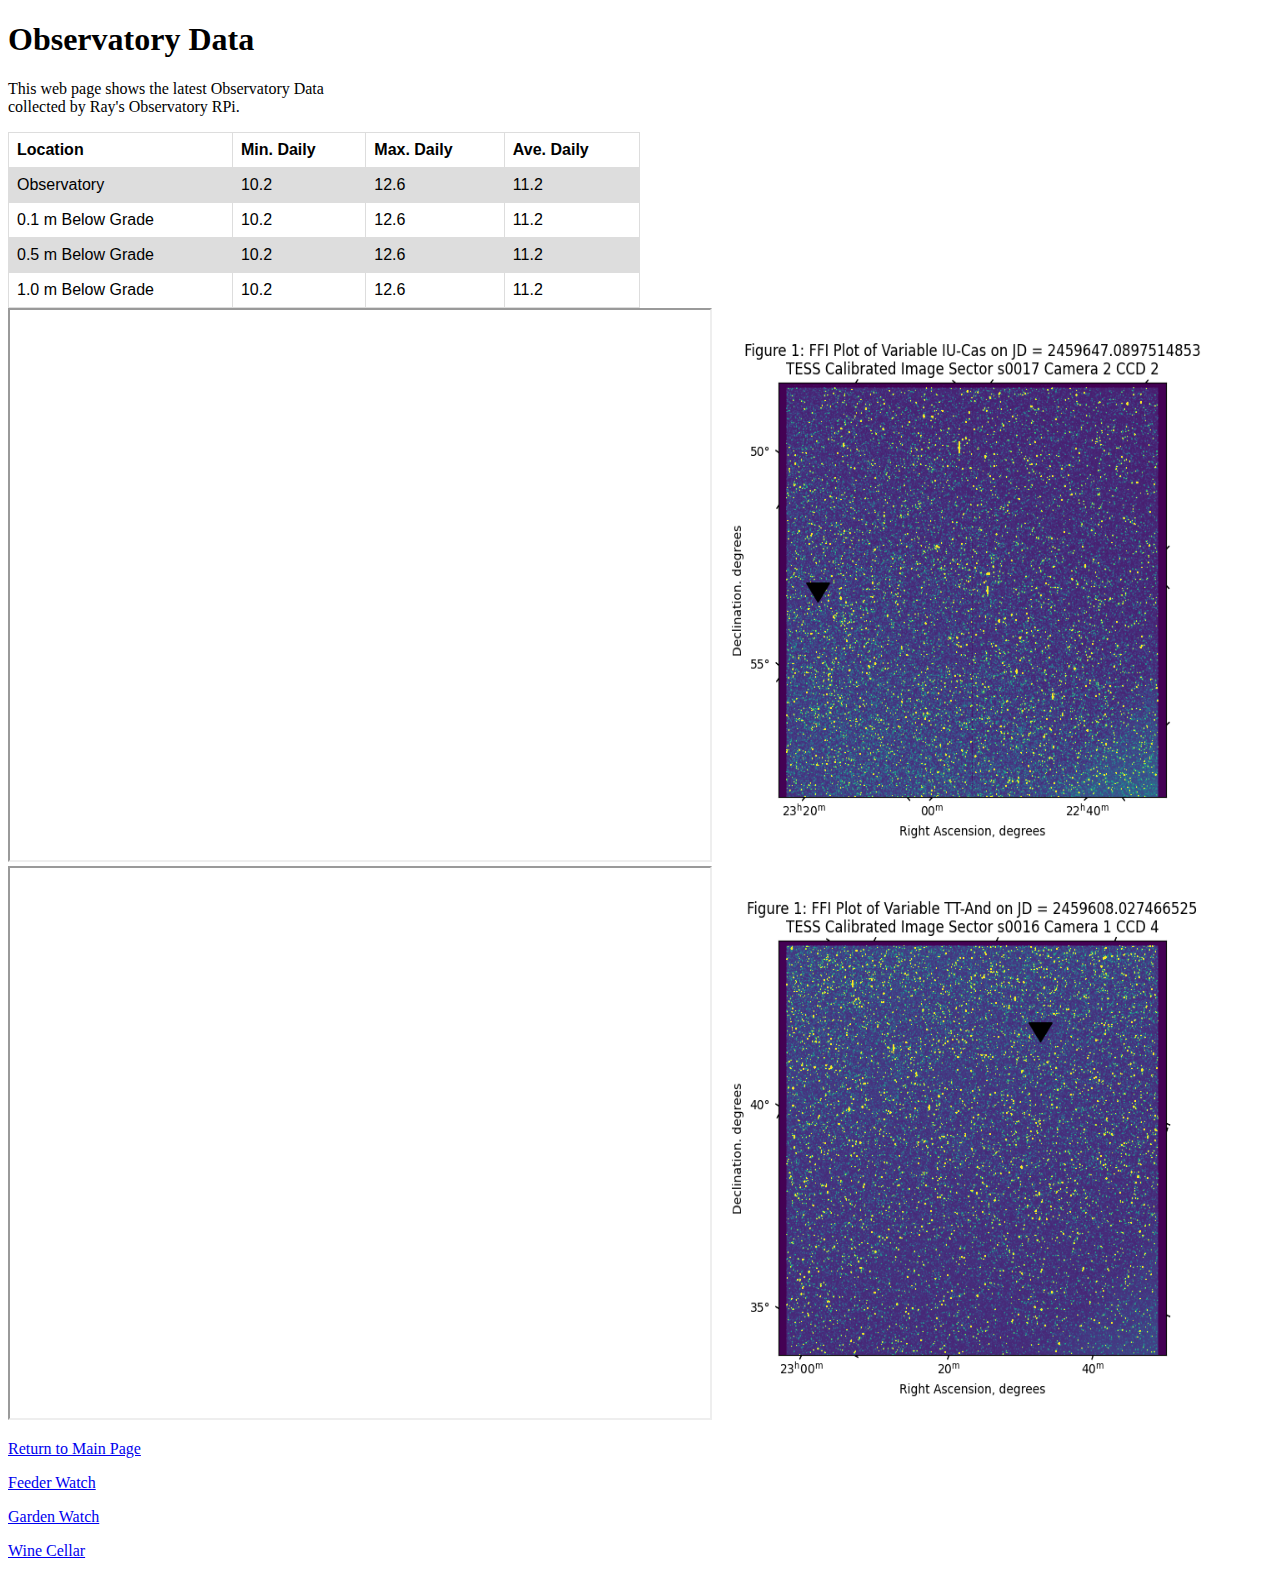
<file: Observatory.html>
<!DOCTYPE html>
<html lang="en">
<head>
    <meta charset="utf-8" />
    <title>Observatory Data Summary"</title>
<style>
table {
  font-family: arial, sans-serif;
  border-collapse: collapse;
  width: 50%;
}

td, th {
  border: 1px solid #dddddd;
  text-align: left;
  padding: 8px;
}

tr:nth-child(even) {
  background-color: #dddddd;
}
</style>
</head>

<body>
    <h1>Observatory Data</h1>
    <p>This web page shows the latest Observatory Data</br>
	collected by Ray's Observatory RPi.</p>
	
	<table>
		<tr>
			<th>Location</th>
			<th>Min. Daily</th>
			<th>Max. Daily</th>
			<th>Ave. Daily</th>
		</tr>
		
		<tr>
			<td>Observatory</td>
			<td>10.2</td>
			<td>12.6</td>
			<td>11.2</td>
		</tr>	
		
		<tr>
			<td>0.1 m Below Grade</td>
			<td>10.2</td>
			<td>12.6</td>
			<td>11.2</td>
		</tr>
		
		<tr>
			<td>0.5 m Below Grade</td>
			<td>10.2</td>
			<td>12.6</td>
			<td>11.2</td>
		</tr>
		
		<tr>
			<td>1.0 m Below Grade</td>
			<td>10.2</td>
			<td>12.6</td>
			<td>11.2</td>
		</tr>
		
	</table>


	<iframe src="ImagesAndData/AE Cassiopeia-18-1800.pdf" width="700" height="550" ></iframe>
	<img src="ImagesAndData/IU-Cas-s0017-2-2-Day-281.png" width="500" height="550" alt="Observatory Image.">
	<iframe src="ImagesAndData/U Cepheus-18-1800.pdf" width="700" height="550" ></iframe>
	<img src="ImagesAndData/TT-And-s0016-1-4-Day-255.png" width="500" height="550" alt="Observatory Image.">

    <p><a href="index.html">Return to Main Page</a></p>
	<p><a href="Feeder.html">Feeder Watch</a></p>
    <p><a href="Garden.html">Garden Watch</a></p>
    <p><a href="Wine.html">Wine Cellar</a></p>
 
    </nav>
</body>
</file>
